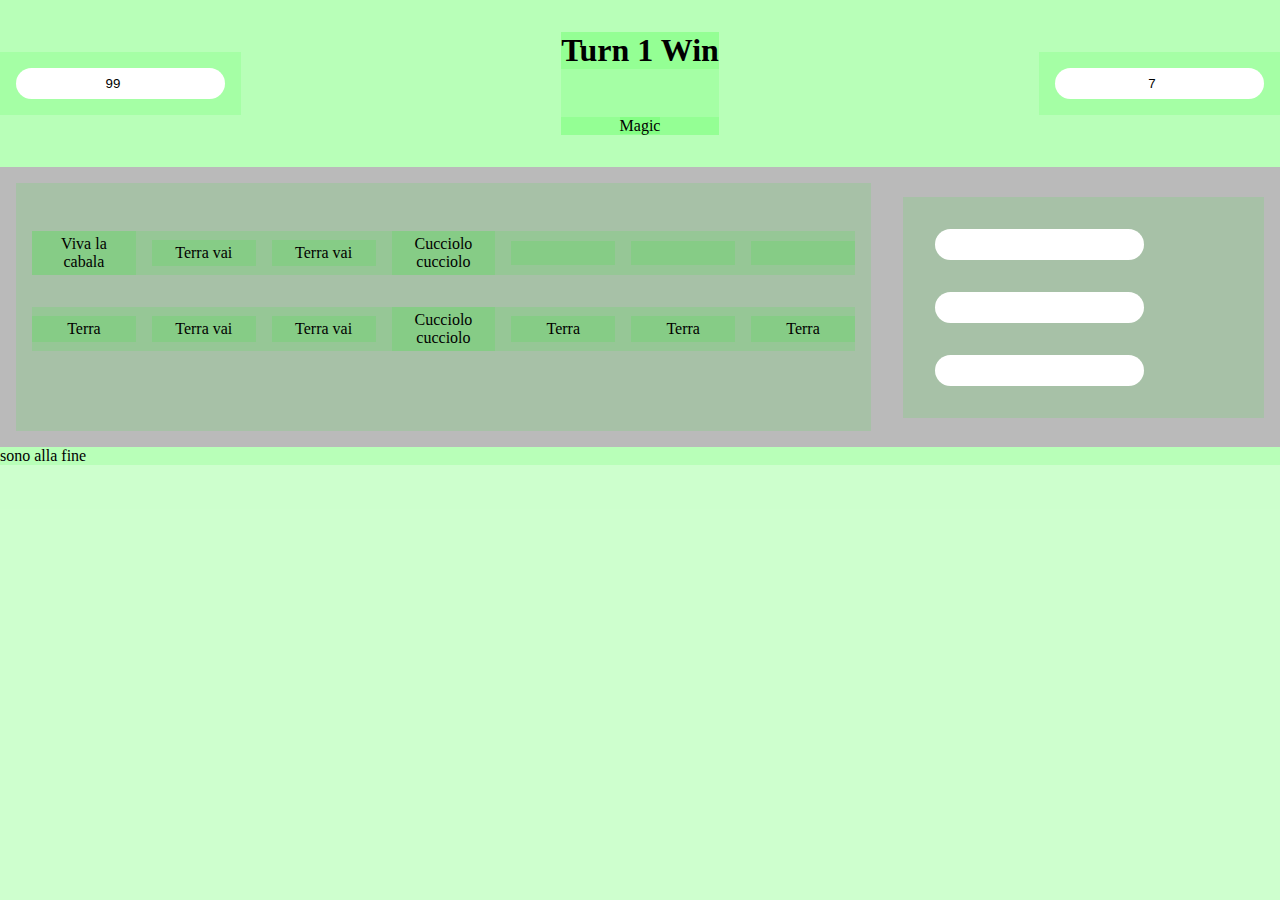
<file: index.html>
<!DOCTYPE html>
<html lang="en">
<head>
  <meta charset="UTF-8">
  <meta name="viewport" content="width=device-width, initial-scale=1.0">
  <title>Turn 1 Win</title>
  <link rel="stylesheet" href="./css/style.css">
</head>
<body>
  <header class="nav">
    <div class="nav-item deck-tot-numb-ct">
      <input type="number" value="99">
    </div>
    <div class="nav-item middle-sec">
      <h1>Turn 1 Win</h1>
      <div class="kind-of-game-ct">
        <span class="game-btn">Magic</span>
        <!-- <span class="game-btn">Poker</span> -->
        <!-- <span class="game-btn">Custom</span> -->
      </div>
    </div>

    <div class="nav-item hand-tot-numb-ct">
      <input type="number" value="7">
    </div>
  </header>
  <main class="content">
    <div class="sets-ct">
      <div class="row set">
        <div class="item">Viva la cabala</div>
        <div class="item">Terra vai</div>
        <div class="item">Terra vai</div>
        <div class="item">Cucciolo cucciolo</div>
        <div class="item"></div>
        <div class="item"></div>
        <div class="item"></div>
      </div>
      <div class="row set">
        <div class="item">Terra</div>
        <div class="item">Terra vai</div>
        <div class="item">Terra vai</div>
        <div class="item">Cucciolo cucciolo</div>
        <div class="item">Terra</div>
        <div class="item">Terra</div>
        <div class="item">Terra</div>
      </div>
      <div class="row set"></div>
    </div>
    <div class="cat-ct">
      <input type="text">
      <input type="text">
      <input type="text">
    </div>  
  </main>
  <footer class="info">sono alla fine</footer>
</body>
</html>
</file>
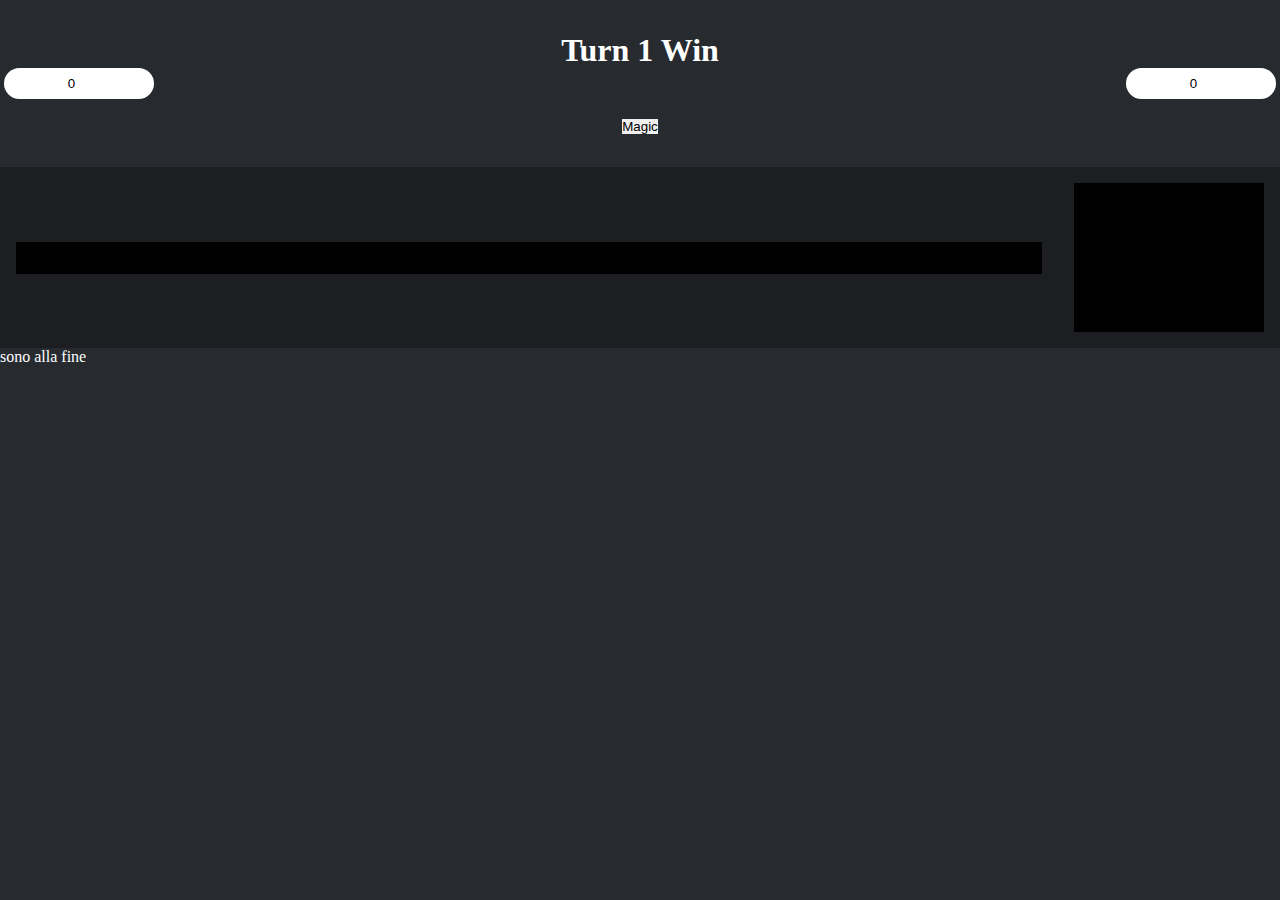
<file: old/index.html>
<!DOCTYPE html>
<html lang="en">
<head>
  <meta charset="UTF-8">
  <meta name="viewport" content="width=device-width, initial-scale=1.0">
  <title>Turn 1 Win</title>
  <link rel="stylesheet" href="./css/style.css">
</head>
<body>
  <header class="nav">
    <div class="nav-item deck-tot-numb-ct">
      <input id="deck" type="number" value="0">
    </div>
    <div class="nav-item middle-sec">
      <h1>Turn 1 Win</h1>
      <div class="kind-of-game-ct">
        <button class="game-btn" id="magic">Magic</button>
        <!-- <span class="game-btn">Poker</span> -->
        <!-- <span class="game-btn">Custom</span> -->
      </div>
    </div>

    <div class="nav-item hand-tot-numb-ct">
      <input id="hand" type="number" value="0">
    </div>
  </header>
  <main class="content">
    <!--<div class="overlay"></div>-->

    <div class="sets-ct">
      <div class="overlay"></div>

    </div>
    <div class="cat-ct">
      <div class="overlay"></div>

      <input type="text">
      <input type="text">
      <input type="text">
    </div>  
  </main>
  <footer class="info">sono alla fine</footer>
  <script src="script.js"></script>
</body>
</html>
</file>
<file: css/style.css>
* {
  box-sizing: border-box;
  background-color: rgba(0, 255, 0, 0.1);
  margin: 0;
  padding: 0;
  border: 0;
}

input {
  background-color: #fff;
  border-radius: 3rem;
  padding: 0.5rem 1rem;
  margin: 1rem;
}

body {
  height: 100vh;
}
body header.nav {
  display: flex;
  justify-content: center;
  align-items: center;
  justify-content: space-between;
  width: 100%;
  padding: 2rem 0;
}
body header.nav .nav-item {
  min-width: 10vw;
}
body header.nav .nav-item input {
  text-align: center;
}
body header.nav .nav-item .kind-of-game-ct {
  text-align: center;
  margin-top: 3rem;
}
body main.content {
  display: flex;
  justify-content: center;
  align-items: center;
  max-height: 50vh;
  background-color: #bababa;
}
body main.content .sets-ct {
  max-width: 70%;
  margin: 1rem;
  padding: 1rem;
  overflow-y: scroll;
  flex: 2.5;
}
body main.content .sets-ct .row.set {
  display: flex;
  justify-content: center;
  align-items: center;
  justify-content: space-around;
  margin: 2rem 0;
  gap: 1rem;
}
body main.content .sets-ct .row.set .item {
  flex: 1;
  text-align: center;
  padding: 0.25rem 0.75rem;
  min-height: 1.5rem;
}
body main.content .cat-ct {
  margin: 1rem;
  padding: 1rem;
  flex: 1;
}/*# sourceMappingURL=style.css.map */
</file>
<file: old/css/style.css>
* {
  box-sizing: border-box;
  margin: 0;
  padding: 0;
  border: 0;
  position: relative;
}

input {
  background-color: #fff;
  border-radius: 3rem;
  padding: 0.5rem 1rem;
  margin: 0.25rem;
  width: -moz-fit-content;
  width: fit-content;
  width: 150px;
}

button {
  cursor: pointer;
}

.overlay {
  position: absolute;
  inset: 0 0 0 0;
  background-color: rgb(0, 0, 0);
  z-index: 5;
}

body {
  background-color: #272b30;
  color: #fff;
}
body header.nav {
  display: flex;
  justify-content: center;
  align-items: center;
  justify-content: space-between;
  width: 100%;
  padding: 2rem 0;
}
body header.nav .nav-item {
  min-width: 10vw;
}
body header.nav .nav-item input {
  text-align: center;
}
body header.nav .nav-item .kind-of-game-ct {
  text-align: center;
  margin-top: 3rem;
}
body main.content {
  display: flex;
  justify-content: center;
  align-items: center;
  background-color: #1c1e22;
}
body main.content .sets-ct {
  display: flex;
  justify-content: center;
  align-items: center;
  justify-content: start;
  width: 85%;
  margin: 1rem;
  padding: 1rem;
  overflow: scroll;
}
body main.content .sets-ct .row.set {
  display: flex;
  justify-content: center;
  align-items: center;
  justify-content: start;
  width: -moz-fit-content;
  width: fit-content;
  margin: 2rem 0;
  gap: 0.25rem;
}
body main.content .sets-ct .row.set .item {
  flex: 1;
  text-align: center;
  padding: 0.25rem 0.75rem;
  min-height: 1.5rem;
}
body main.content .cat-ct {
  margin: 1rem;
  padding: 1rem;
  width: 15%;
}/*# sourceMappingURL=style.css.map */
</file>
